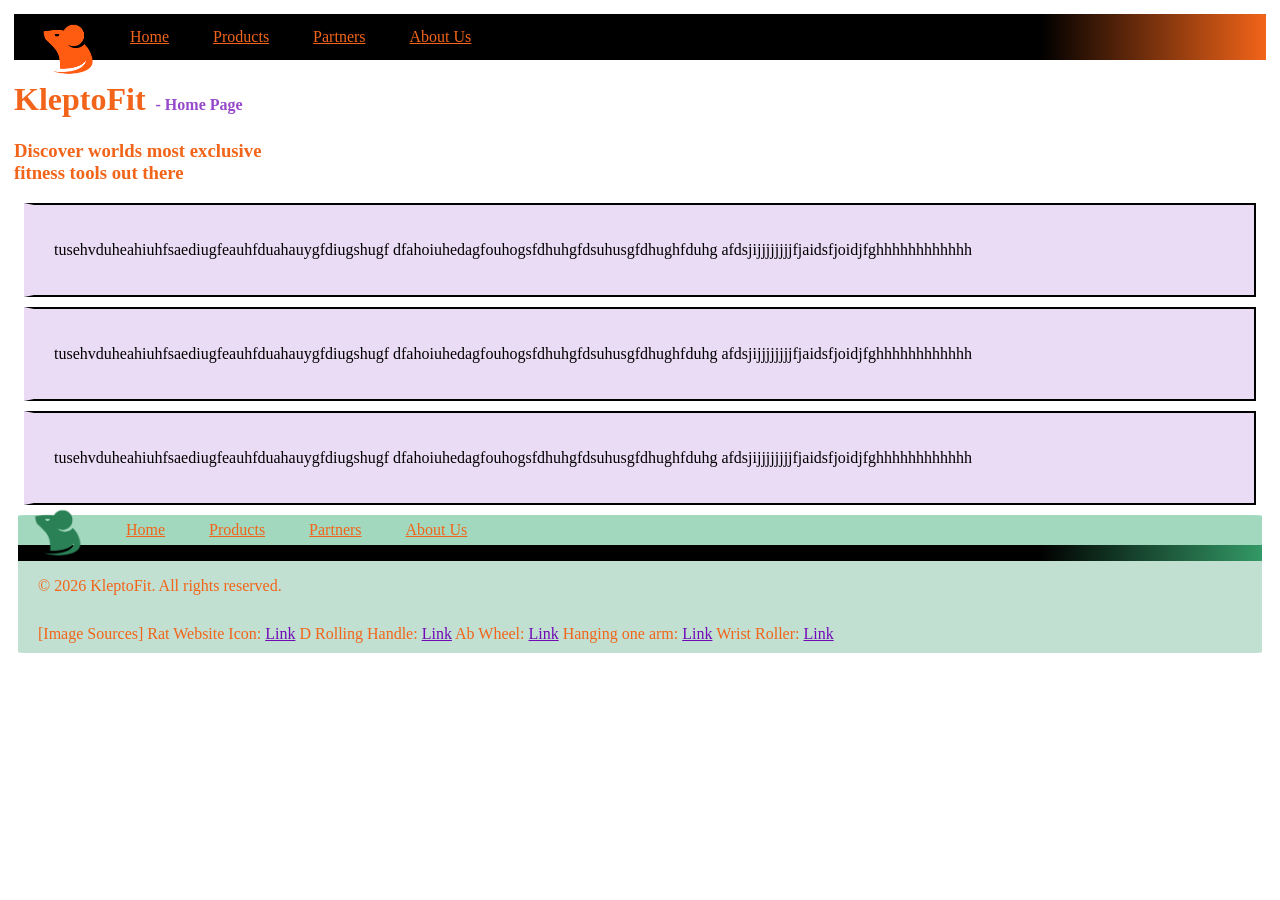
<file: docs/index.html>
<!DOCTYPE html>

<head>
    <meta charset="UTF-8">
    <meta name="viewport" content="width=device-width, initial-scale=1.0">
    <title>Klepto Fitness [Home Page]</title>
    <link rel="icon" href="images/kleptofitnessorangeraticon.png" type="image/x-icon">
    <link rel="stylesheet" href="styles/site.css">
</head>

<header>
    <div class="header-content">
        <nav>
            <ul>
                <li><img src="images/kleptofitnessorangeraticon.png" alt="KleptoFit Logo" width="50" height="50"></li>
                <li><a href="webpages/homepage.html" id="indent">Home</a></li>
                <li><a href="webpages/products.html">Products</a></li>
                <li><a href="webpages/partners.html">Partners</a></li>
                <li><a href="webpages/aboutus.html">About Us</a></li>
            </ul>
        </nav>
    </div>
    <h1>KleptoFit<span>- Home Page</span></h1>
    <h3>Discover worlds most exclusive 
        <br>fitness tools out there</h3>
</header>

<body>
    <section>
        <p>tusehvduheahiuhfsaediugfeauhfduahauygfdiugshugf
            dfahoiuhedagfouhogsfdhuhgfdsuhusgfdhughfduhg
            afdsjijjjjjjjjfjaidsfjoidjfghhhhhhhhhhhh
        </p>
    </section>

    <section>
        <p>tusehvduheahiuhfsaediugfeauhfduahauygfdiugshugf
            dfahoiuhedagfouhogsfdhuhgfdsuhusgfdhughfduhg
            afdsjijjjjjjjjfjaidsfjoidjfghhhhhhhhhhhh
        </p>
    </section>

    <section>
        <p>tusehvduheahiuhfsaediugfeauhfduahauygfdiugshugf
            dfahoiuhedagfouhogsfdhuhgfdsuhusgfdhughfduhg
            afdsjijjjjjjjjfjaidsfjoidjfghhhhhhhhhhhh
        </p>
    </section>
</body>

<footer>
    <nav>
        <ul>
            <li><img src="images/kleptofitnessgreenraticon.png" alt="KleptoFit Logo" width="50" height="50"></li>
            <li><a href="webpages/homepage.html" id="indent">Home</a></li>
            <li><a href="webpages/products.html">Products</a></li>
            <li><a href="webpages/partners.html">Partners</a></li>
            <li><a href="webpages/aboutus.html">About Us</a></li>
        </ul>
    </nav>
    
        <p>&copy; 2026 KleptoFit. All rights reserved.</p>
        <p>[Image Sources]
            Rat Website Icon: <a href="https://stock.adobe.com/ca/search?k=rat+logo&asset_id=283387147" target="rat tab">Link</a>
            D Rolling Handle: <a href="https://godsofgrip.com/products/essential-rolling-handle" target="godofgrip tab">Link</a>
            Ab Wheel: <a href="https://www.decathlon.my/p/ab-wheel-domyos-8576020.html?srsltid=AU7gw4Vs_bWnKByXH_OlOcxMUF1k4XgKOjKY0zgDZ1hMHFaidHPMEbJC" target="ab wheel tab">Link</a>
            Hanging one arm: <a href="https://www.ironmind.com/news/Yves-Gravelle-Destroys-World-Record-for-1-Arm-Rolling-Thunder-Pull-ups/" target="ironmind tab">Link</a>
            Wrist Roller: <a href="https://rogersathletic.com/updates/get-strong-blog/wrist-roller-shape/" target="wrist roller tab">Link</a>
        </p>  
</footer>
</file>
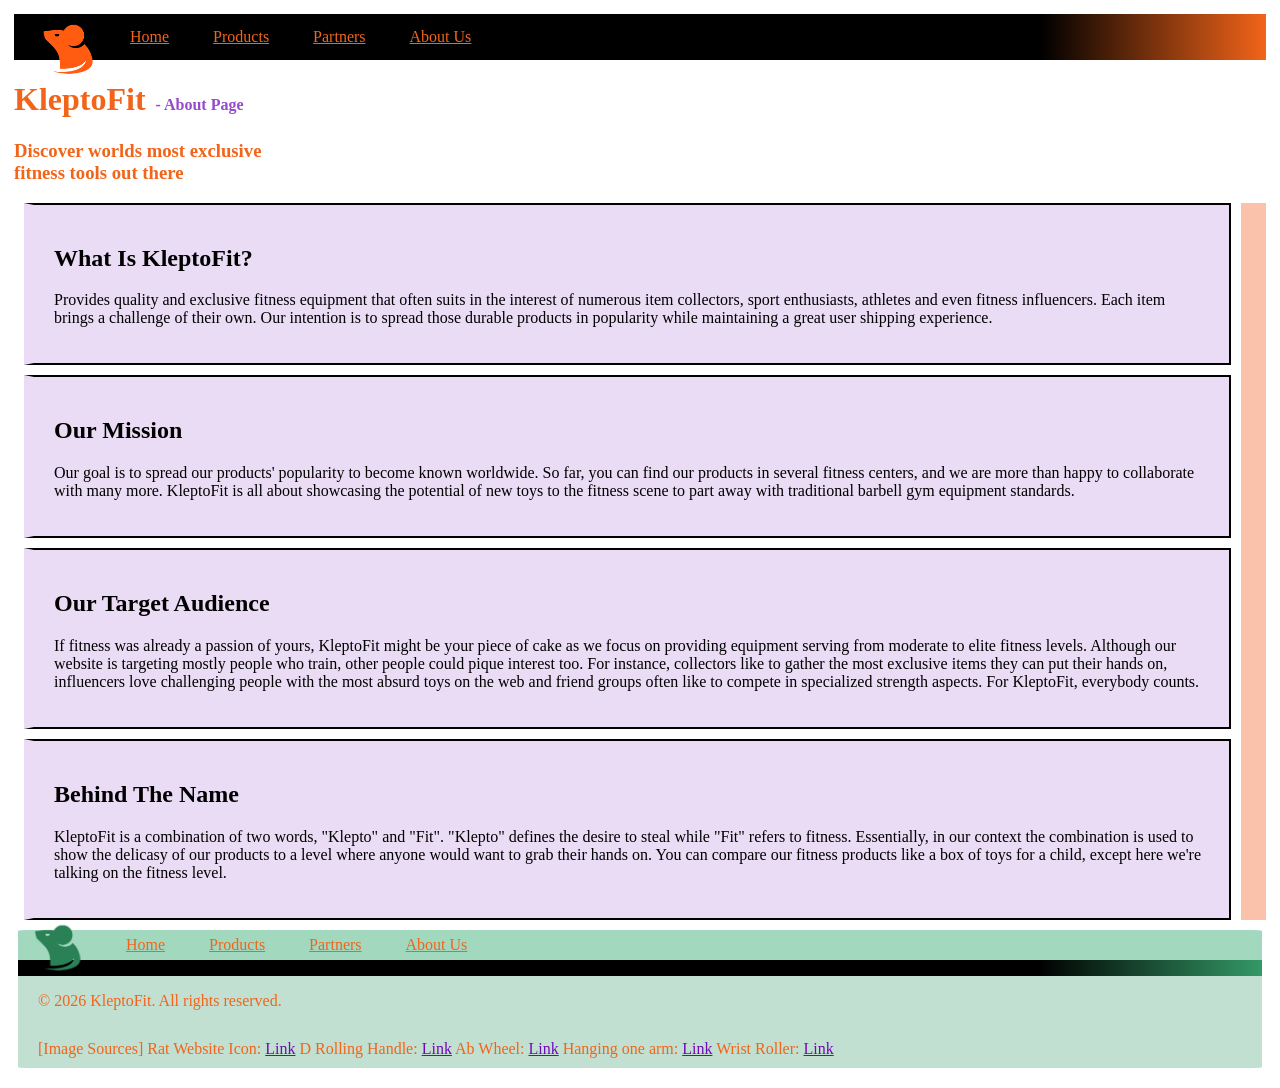
<file: docs/webpages/aboutus.html>
<!DOCTYPE html>

<head>
    <meta charset="UTF-8">
    <meta name="viewport" content="width=device-width, initial-scale=1.0">
    <title>Klepto Fitness [About Page]</title>
    <link rel="icon" href="../images/kleptofitnessorangeraticon.png" type="image/x-icon">
    <link rel="stylesheet" href="../styles/site.css">
</head>

<header>
    <div class="header-content">
        <nav>
            <ul>
                <li><img src="../images/kleptofitnessorangeraticon.png" alt="KleptoFit Logo" width="50" height="50"></li>
                <li><a href="homepage.html" id="indent">Home</a></li>
                <li><a href="products.html">Products</a></li>
                <li><a href="partners.html">Partners</a></li>
                <li><a href="aboutus.html">About Us</a></li>
            </ul>
        </nav>
    </div>
    <h1>KleptoFit<span>- About Page</span></h1>
    <h3>Discover worlds most exclusive 
        <br>fitness tools out there</h3>
</header>

<body>
    <div>
    <section>
        <h2>What Is KleptoFit?</h2>
        <div>
        <p>
            Provides quality and exclusive fitness equipment that often suits in the interest of numerous item 
            collectors, sport enthusiasts, athletes and even fitness influencers. Each item brings a challenge of 
            their own. Our intention is to spread those durable products in popularity while maintaining a great 
            user shipping experience. 
        </p>
        </div>
    </section>
    <section>
        <h2>Our Mission</h2>
        <div>
        <p>
            Our goal is to spread our products' popularity to become known worldwide. So far, you can find our 
            products in several fitness centers, and we are more than happy to collaborate with many more. 
            KleptoFit is all about showcasing the potential of new toys to the fitness scene to part away with 
            traditional barbell gym equipment standards. 
        </p>
        </div>
    </section>
    <section>
        <h2>Our Target Audience</h2>
        <div>
        <p>
            If fitness was already a passion of yours, KleptoFit might be your piece of cake as we focus on 
            providing equipment serving from moderate to elite fitness levels. Although our website is targeting 
            mostly people who train, other people could pique interest too. For instance, collectors like to gather 
            the most exclusive items they can put their hands on, influencers love challenging people with the 
            most absurd toys on the web and friend groups often like to compete in specialized strength 
            aspects. For KleptoFit, everybody counts. 
        </p>
        </div>
    </section>
    <section>
        <h2>Behind The Name</h2>
        <div>
        <p>
            KleptoFit is a combination of two words, "Klepto" and "Fit". "Klepto" defines the desire to steal while "Fit" 
            refers to fitness. Essentially, in our context the combination is used to show the delicasy of our products to
             a level where anyone would want to grab their hands on. You can compare our fitness products like a box of toys 
             for a child, except here we're talking on the fitness level.
        </p>
        </div>
    </section>
    </div>
</body>

<footer>
    <nav>
        <ul>
            <li><img src="../images/kleptofitnessgreenraticon.png" alt="KleptoFit Logo" width="50" height="50"></li>
            <li><a href="homepage.html" id="indent">Home</a></li>
            <li><a href="products.html">Products</a></li>
            <li><a href="partners.html">Partners</a></li>
            <li><a href="aboutus.html">About Us</a></li>
        </ul>
    </nav>
    
        <p>&copy; 2026 KleptoFit. All rights reserved.</p>
        <p>[Image Sources]
            Rat Website Icon: <a href="https://stock.adobe.com/ca/search?k=rat+logo&asset_id=283387147" target="rat tab">Link</a>
            D Rolling Handle: <a href="https://godsofgrip.com/products/essential-rolling-handle" target="godofgrip tab">Link</a>
            Ab Wheel: <a href="https://www.decathlon.my/p/ab-wheel-domyos-8576020.html?srsltid=AU7gw4Vs_bWnKByXH_OlOcxMUF1k4XgKOjKY0zgDZ1hMHFaidHPMEbJC" target="ab wheel tab">Link</a>
            Hanging one arm: <a href="https://www.ironmind.com/news/Yves-Gravelle-Destroys-World-Record-for-1-Arm-Rolling-Thunder-Pull-ups/" target="ironmind tab">Link</a>
            Wrist Roller: <a href="https://rogersathletic.com/updates/get-strong-blog/wrist-roller-shape/" target="wrist roller tab">Link</a>
        </p>  
</footer>
</file>
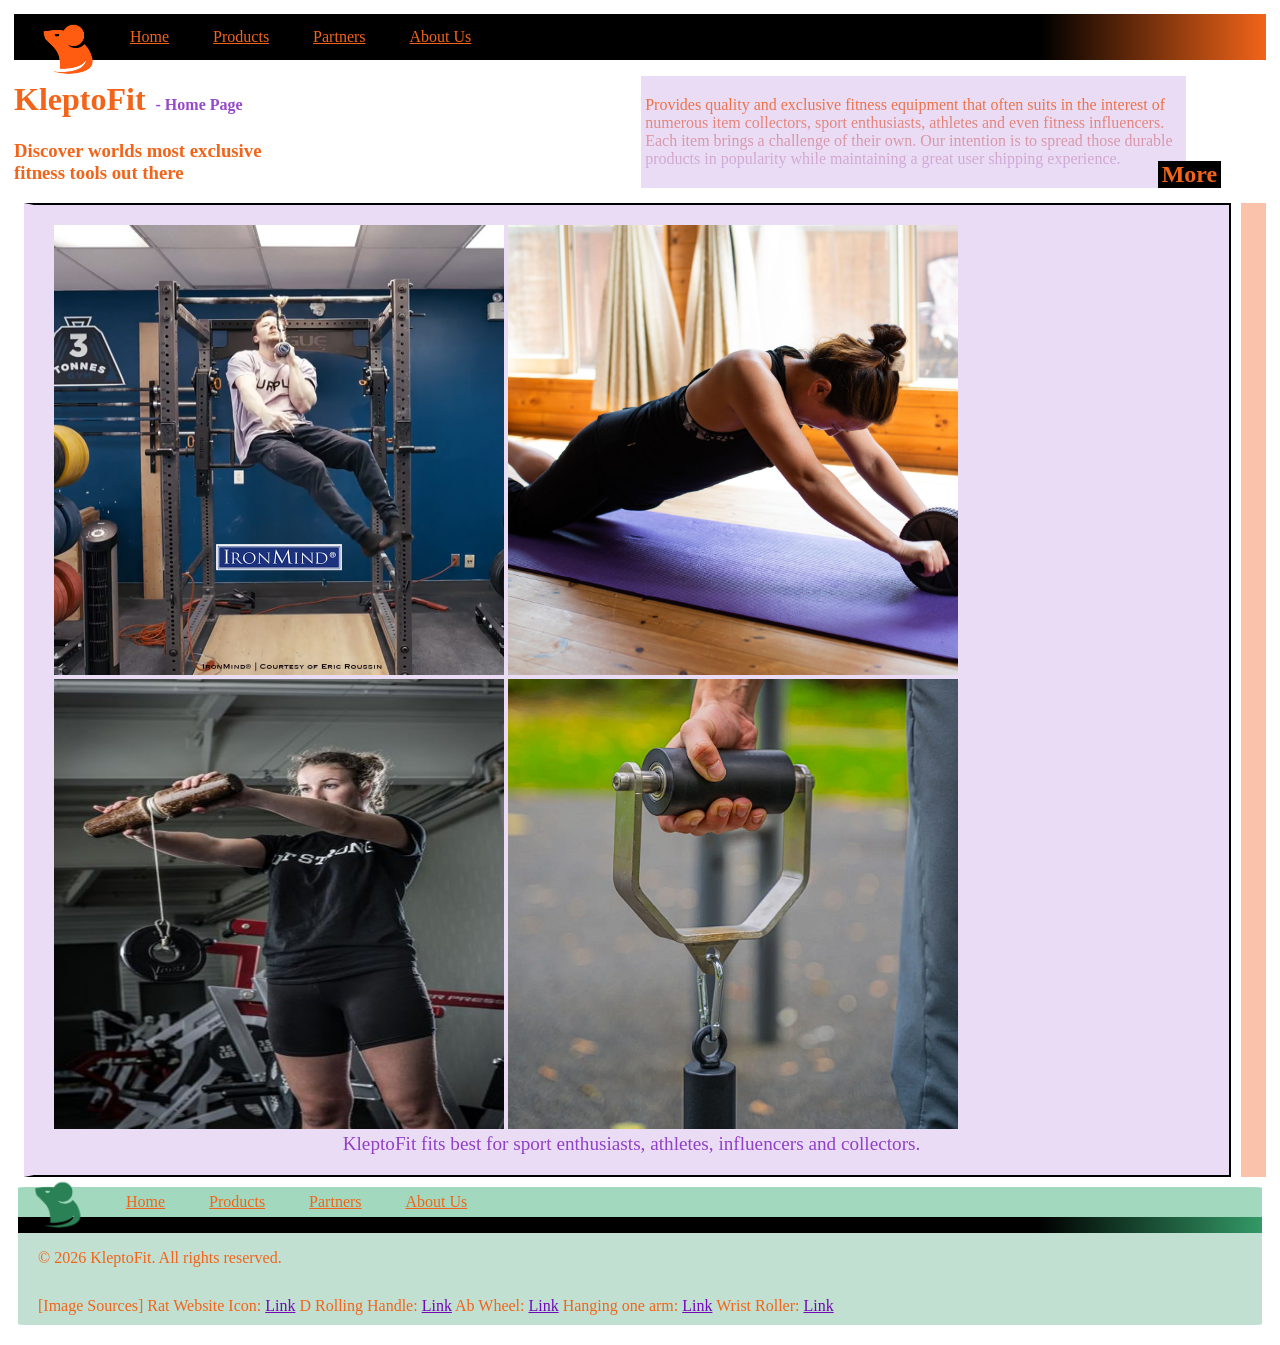
<file: docs/webpages/homepage.html>
<!DOCTYPE html>

<head>
    <meta charset="UTF-8">
    <meta name="viewport" content="width=device-width, initial-scale=1.0">
    <title>Klepto Fitness [Home Page]</title>
    <link rel="icon" href="../images/kleptofitnessorangeraticon.png" type="image/x-icon">
    <link rel="stylesheet" href="../styles/site.css">
</head>

<header>
    <div class="header-content">
        <nav>
            <ul>
                <li><img src="../images/kleptofitnessorangeraticon.png" alt="KleptoFit Logo" width="50" height="50"></li>
                <li><a href="homepage.html" id="indent">Home</a></li>
                <li><a href="products.html">Products</a></li>
                <li><a href="partners.html">Partners</a></li>
                <li><a href="aboutus.html">About Us</a></li>
            </ul>
        </nav>
    </div>
    <h1>KleptoFit<span>- Home Page</span></h1> <div class="previewabout">
        <p>Provides quality and exclusive fitness equipment that often suits in the interest of numerous item 
            collectors, sport enthusiasts, athletes and even fitness influencers. Each item brings a challenge of 
            their own. Our intention is to spread those durable products in popularity while maintaining a great 
            user shipping experience.</p> <h2>More</h2>
    </div>
    <h3>Discover worlds most exclusive 
        <br>fitness tools out there</h3>
</header>

<body>
    <div>
    <section>
        <img src="../images/Yves-Gravelle-World-Record-1-Arm-Pull-ups-Rolling-Thunder.jpg" alt="Yves Gravelle Rolling Thunder OAP" width="450" height="450">
        <img src="../images/Hu2Hogef5PxR6gkRXpPDBc.jpg" alt="Women trains Ab Wheel Rollout" width="450" height="450">
        <img src="../images/power_grip-1.jpg" alt="Women trainsWrist Roller" width="450" height="450">
        <img src="../images/DRollingHandle.png" alt="Hand holding the D Rolling Handle" width="450" height="450">
        <span id="alligncenter">KleptoFit fits best for sport enthusiasts, athletes, influencers and collectors.</span>
    </section>
    </div>
</body>

<footer>
    <nav>
        <ul>
            <li><img src="../images/kleptofitnessgreenraticon.png" alt="KleptoFit Logo" width="50" height="50"></li>
            <li><a href="homepage.html" id="indent">Home</a></li>
            <li><a href="products.html">Products</a></li>
            <li><a href="partners.html">Partners</a></li>
            <li><a href="aboutus.html">About Us</a></li>
        </ul>
    </nav>
    
        <p>&copy; 2026 KleptoFit. All rights reserved.</p>
        <p>[Image Sources]
            Rat Website Icon: <a href="https://stock.adobe.com/ca/search?k=rat+logo&asset_id=283387147" target="rat tab">Link</a>
            D Rolling Handle: <a href="https://godsofgrip.com/products/essential-rolling-handle" target="godofgrip tab">Link</a>
            Ab Wheel: <a href="https://www.decathlon.my/p/ab-wheel-domyos-8576020.html?srsltid=AU7gw4Vs_bWnKByXH_OlOcxMUF1k4XgKOjKY0zgDZ1hMHFaidHPMEbJC" target="ab wheel tab">Link</a>
            Hanging one arm: <a href="https://www.ironmind.com/news/Yves-Gravelle-Destroys-World-Record-for-1-Arm-Rolling-Thunder-Pull-ups/" target="ironmind tab">Link</a>
            Wrist Roller: <a href="https://rogersathletic.com/updates/get-strong-blog/wrist-roller-shape/" target="wrist roller tab">Link</a>
        </p>  
</footer>
</file>
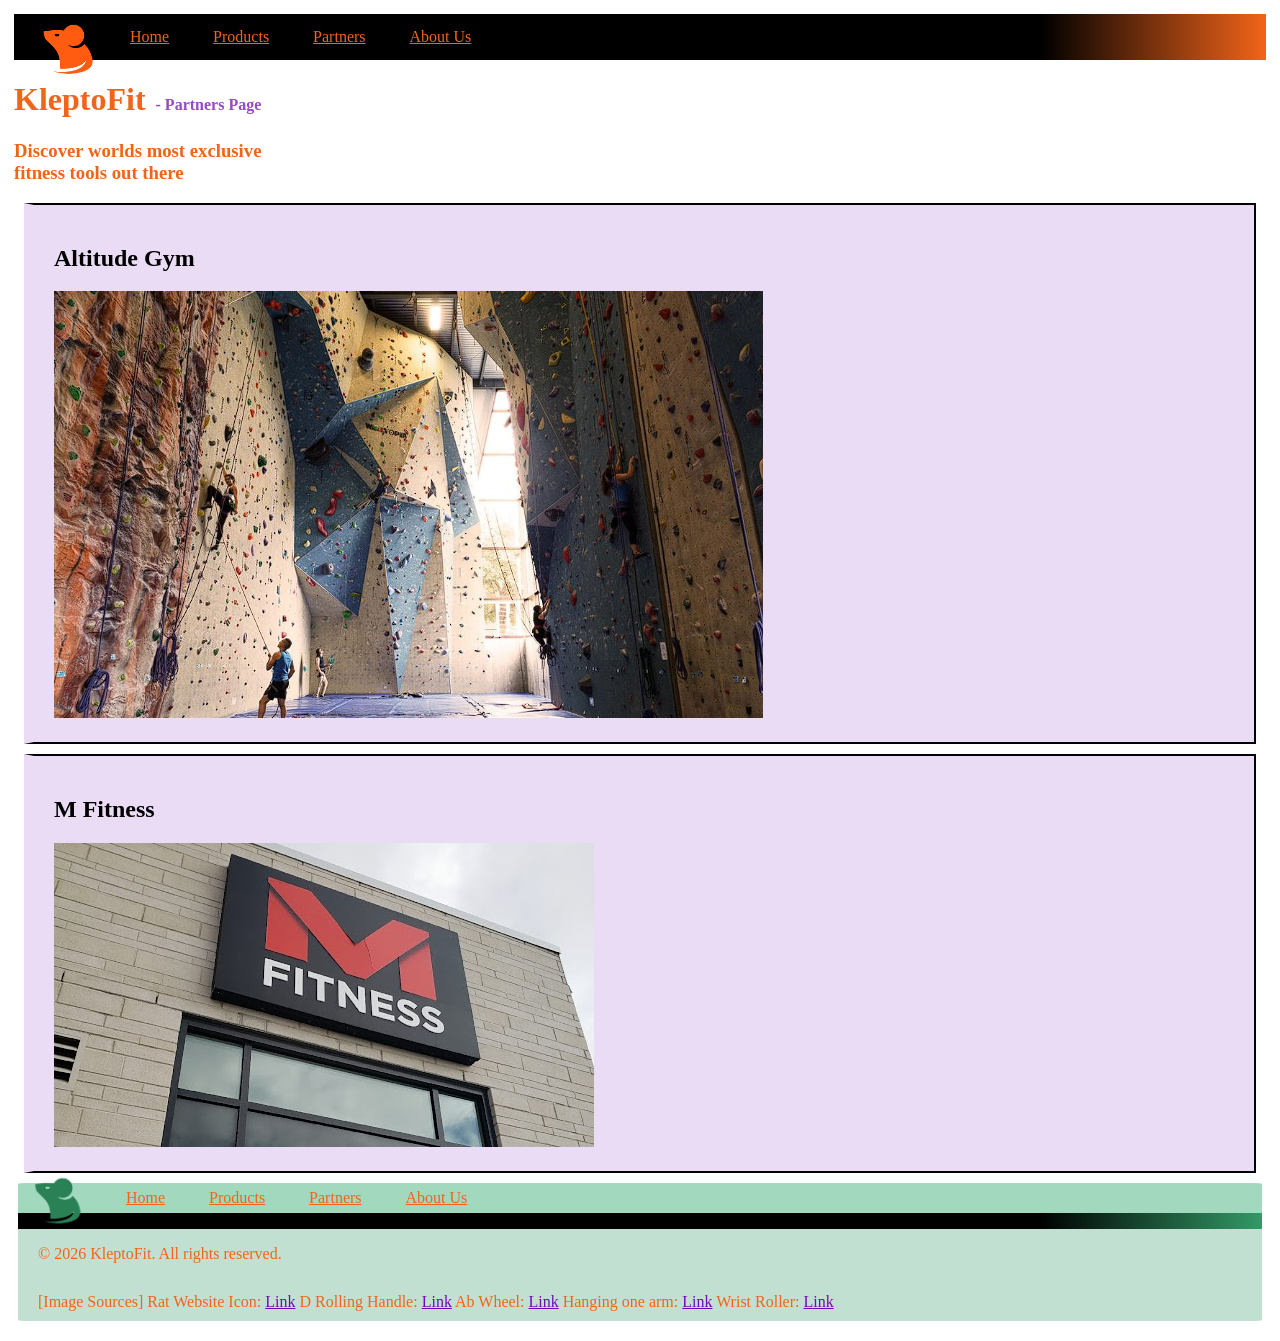
<file: docs/webpages/partners.html>
<!DOCTYPE html>

<head>
    <meta charset="UTF-8">
    <meta name="viewport" content="width=device-width, initial-scale=1.0">
    <title>Klepto Fitness [Partners]</title>
    <link rel="icon" href="../images/kleptofitnessorangeraticon.png" type="image/x-icon">
    <link rel="stylesheet" href="../styles/site.css">
</head>

<header>
    <div class="header-content">
        <nav>
            <ul>
                <li><img src="../images/kleptofitnessorangeraticon.png" alt="KleptoFit Logo" width="50" height="50"></li>
                <li><a href="homepage.html" id="indent">Home</a></li>
                <li><a href="products.html">Products</a></li>
                <li><a href="partners.html">Partners</a></li>
                <li><a href="aboutus.html">About Us</a></li>
            </ul>
        </nav>
    </div>
    <h1>KleptoFit<span>- Partners Page</span></h1>
    <h3>Discover worlds most exclusive 
        <br>fitness tools out there</h3>
</header>

<body>
    <section>
        <h2>Altitude Gym</h2>
        <a href="https://altitudegym.ca/gatineau/services-installations/gym-descalade/" target="altitude gym partner tab"> <img src="../images/altitudegym.png" alt="Altitude Gym" class="hoverimg"></a>
    </section>
    <section>
        <h2>M Fitness</h2>
        <a href="https://ca.fitfit.fitness/en/i/11794-m-fitness-aylmer/" target="m fitness partner tab"> <img src="../images/11794-M-Fitness-Aylmer-2jHcG.jpg" alt="M Fitness" class="hoverimg"></a>
    </section>
</body>

<footer>
    <nav>
        <ul>
            <li><img src="../images/kleptofitnessgreenraticon.png" alt="KleptoFit Logo" width="50" height="50"></li>
            <li><a href="homepage.html" id="indent">Home</a></li>
            <li><a href="products.html">Products</a></li>
            <li><a href="partners.html">Partners</a></li>
            <li><a href="aboutus.html">About Us</a></li>
        </ul>
    </nav>
    
        <p>&copy; 2026 KleptoFit. All rights reserved.</p>
        <p>[Image Sources]
            Rat Website Icon: <a href="https://stock.adobe.com/ca/search?k=rat+logo&asset_id=283387147" target="rat tab">Link</a>
            D Rolling Handle: <a href="https://godsofgrip.com/products/essential-rolling-handle" target="godofgrip tab">Link</a>
            Ab Wheel: <a href="https://www.decathlon.my/p/ab-wheel-domyos-8576020.html?srsltid=AU7gw4Vs_bWnKByXH_OlOcxMUF1k4XgKOjKY0zgDZ1hMHFaidHPMEbJC" target="ab wheel tab">Link</a>
            Hanging one arm: <a href="https://www.ironmind.com/news/Yves-Gravelle-Destroys-World-Record-for-1-Arm-Rolling-Thunder-Pull-ups/" target="ironmind tab">Link</a>
            Wrist Roller: <a href="https://rogersathletic.com/updates/get-strong-blog/wrist-roller-shape/" target="wrist roller tab">Link</a>
        </p>  
</footer>
</file>
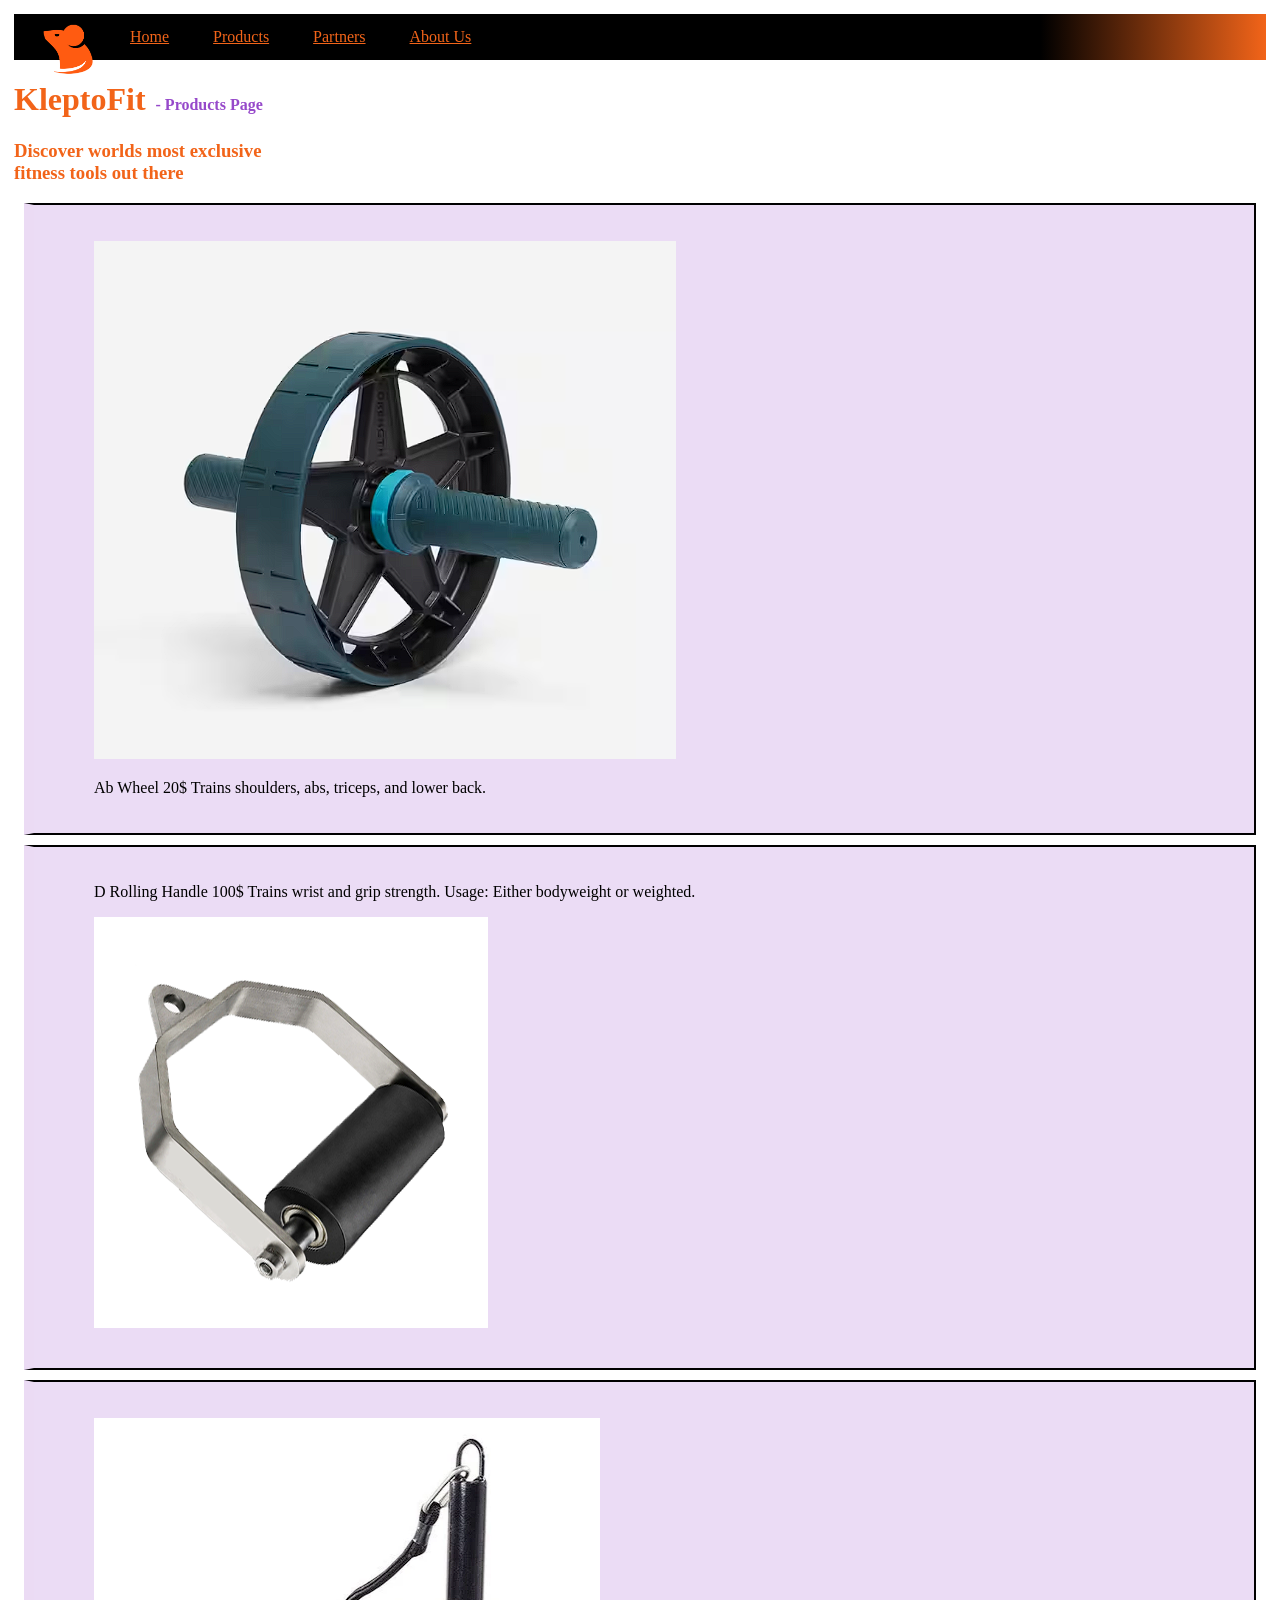
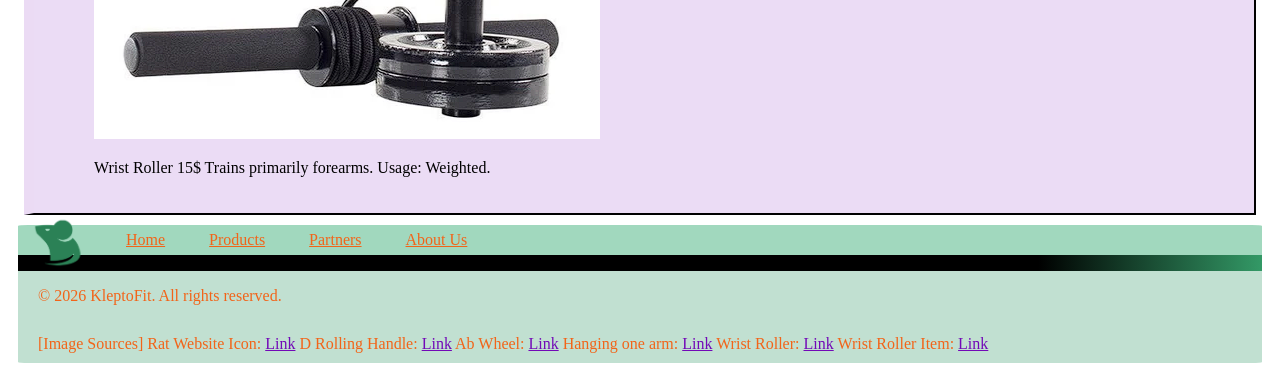
<file: docs/webpages/products.html>
<!DOCTYPE html>

<head>
    <meta charset="UTF-8">
    <meta name="viewport" content="width=device-width, initial-scale=1.0">
    <title>Klepto Fitness [Products]</title>
    <link rel="icon" href="../images/kleptofitnessorangeraticon.png" type="image/x-icon">
    <link rel="stylesheet" href="../styles/site.css">
</head>

<header>
    <div class="header-content">
        <nav>
            <ul>
                <li><img src="../images/kleptofitnessorangeraticon.png" alt="KleptoFit Logo" width="50" height="50"></li>
                <li><a href="homepage.html" id="indent">Home</a></li>
                <li><a href="products.html">Products</a></li>
                <li><a href="partners.html">Partners</a></li>
                <li><a href="aboutus.html">About Us</a></li>
            </ul>
        </nav>
    </div>
    <h1>KleptoFit<span>- Products Page</span></h1>
    <h3>Discover worlds most exclusive 
        <br>fitness tools out there</h3>
</header>

<body>
    <section>
        <div>
            <ul>
                <li>
                    <img src="../images/abwheel.png" alt="Ab Wheel Workout Equipment">
                </li>
                <li>
                    <p>Ab Wheel 20$
                Trains shoulders, abs, triceps, and lower back.</p>
                </li>
            </ul>
        </div>
    </section>
    <section>
        <div>
            <ul>
                <li><p>D Rolling Handle 100$
                Trains wrist and grip strength. Usage: Either bodyweight or weighted.</p>
                </li>
                <li><img src="../images/rollinggriphandle2.png" alt="D Rolling Handle Workout Equipment"></li>
            </ul>
        </div>
    </section>
    <section>
        <div>
            <ul>
                <li>
                <img src="../images/wristroller.png" alt="Wrist Roller Workout Equipment">
            </li>
            <li>
                <p>Wrist Roller 15$
                Trains primarily forearms. Usage: Weighted.</p>
            </li>
        </ul>
        </div>
    </section>
</body>

<footer>
    <nav>
        <ul>
            <li><img src="../images/kleptofitnessgreenraticon.png" alt="KleptoFit Logo" width="50" height="50"></li>
            <li><a href="homepage.html" id="indent">Home</a></li>
            <li><a href="products.html">Products</a></li>
            <li><a href="partners.html">Partners</a></li>
            <li><a href="aboutus.html">About Us</a></li>
        </ul>
    </nav>
    
        <p>&copy; 2026 KleptoFit. All rights reserved.</p>
        <p>[Image Sources]
            Rat Website Icon: <a href="https://stock.adobe.com/ca/search?k=rat+logo&asset_id=283387147" target="rat tab">Link</a>
            D Rolling Handle: <a href="https://godsofgrip.com/products/essential-rolling-handle" target="godofgrip tab">Link</a>
            Ab Wheel: <a href="https://www.decathlon.my/p/ab-wheel-domyos-8576020.html?srsltid=AU7gw4Vs_bWnKByXH_OlOcxMUF1k4XgKOjKY0zgDZ1hMHFaidHPMEbJC" target="ab wheel tab">Link</a>
            Hanging one arm: <a href="https://www.ironmind.com/news/Yves-Gravelle-Destroys-World-Record-for-1-Arm-Rolling-Thunder-Pull-ups/" target="ironmind tab">Link</a>
            Wrist Roller: <a href="https://rogersathletic.com/updates/get-strong-blog/wrist-roller-shape/" target="wrist roller tab">Link</a>
            Wrist Roller Item: <a href="https://fitnessexperience.ca/products/fitway-wrist-roller-copy?srsltid=AU7gw4XpswwgHQZdys2Ke2dzRu5OO21pZwXFwAUexEHB6KwJoO-vKRhc" target="wrist roller tab two">Link</a>
        </p>  
</footer>
</file>
<file: docs/styles/site.css>
header{
    color:#F26419;
    text-decoration:none;
    position: relative;
    nav{
    background: linear-gradient(to right, #000000 82%, #F26419);
    padding: 8px;
    height: 30px;
    position: relative;
    ul{
        position: absolute;
        inset-block-start: -2.4px;
        inset-inline-start: 16px;
        list-style-type: none;
        li{
            display: inline;
            img{
                position: absolute;
                inset-inline-start: 0.75vi;
                inset-block-start: -0.7vi;
                width: 60px;
                height: 60px;
            }
            a{
            text-decoration: underline;
            text-decoration-color: #F26419;
            color:#F26419;
            padding: 20px;
                &:hover{
                text-decoration: underline;
                text-decoration-color: oklch(67.4% 0.191 42.9 / 0.54);
                color:oklch(67.4% 0.191 42.9 / 0.54);
                text-decoration: none;
                }
            }
        }
    }
}
    .previewabout{
        margin-inline-start: 49vi;
        margin-inline-end: 80px;
        margin-block-start: -64px;
        float: inline-end;
        background-color:oklch(44.7% 0.228 304 / 0.14);
        position: absolute;
        p{
            position: relative;
            padding: 4px;
            background: linear-gradient(to top, oklch(44.7% 0.228 304 / 0.24) 2%, #F26419);
            -webkit-background-clip: text;
            background-clip: text;
            color: transparent;
            line-clamp: 4;
            overflow: hidden;
            display: -webkit-box;
            -webkit-line-clamp: 4;
            -webkit-box-orient: vertical;
        }
        h2{
            background-color:  #000;
            position:absolute;
            inset-inline-start: 41.12vi;
            inset-block-start: 45.5px;
            padding-inline: 4px;
            &:hover{
                border: 2px solid #F26419;
            }
        }
    }
}
h1 span{
    font-size: 0.5em;
    margin-inline-start: 10px;
    color:oklch(44.7% 0.228 304 / 0.74);
}
#indent{
    margin-inline-start: 40px;
}
body{
    margin: 14px;
    >div{
        border-inline-end: 25px solid rgba(242 100 45 / 0.4);
        section{
        border: 2px solid #000000;
        background-color:oklch(44.7% 0.228 304 / 0.14);
        border-inline-start: 10px solid rgba(242, 100, 45, 0.4%);
        /*background: linear-gradient(to right, #000000 86%, oklch(44.7% 0.228 304 / 0.14));*/
        /*background: linear-gradient(to right, oklch(44.7% 0.228 304 / 0.14) 92%, #000000);*/
        margin: 10px;
        padding: 20px;
        div{
        /*background: linear-gradient(to right, oklch(44.7% 0.228 304 / 0.14) 86%, oklch(44.7% 0.228 304 / 1.14));*/
            p{
            /*background: linear-gradient(to top, #000000 30%, #F26419);
            -webkit-background-clip: text;
            background-clip: text;
            color: transparent;*/
            }
        }
    }
    }
    section{
        border: 2px solid #000000;
        background-color:oklch(44.7% 0.228 304 / 0.14);
        border-inline-start: 10px solid rgba(242, 100, 45, 0.4%);
        /*background: linear-gradient(to right, #000000 86%, oklch(44.7% 0.228 304 / 0.14));*/
        /*background: linear-gradient(to right, oklch(44.7% 0.228 304 / 0.14) 92%, #000000);*/
        margin: 10px;
        padding: 20px;
        div{
        /*background: linear-gradient(to right, oklch(44.7% 0.228 304 / 0.14) 86%, oklch(44.7% 0.228 304 / 1.14));*/
            p{
            /*background: linear-gradient(to top, #000000 30%, #F26419);
            -webkit-background-clip: text;
            background-clip: text;
            color: transparent;*/
            }
            ul{
                list-style-type: none;
                li{

                }
            }
        }
    }
    &::selection{
        background-color: #F26419;
        color: #000000;
    }
}
#alligncenter{
    display: block;
    text-align: center;
    font-size: 1.2em;
    color:oklch(44.7% 0.228 304 / 0.74);
}
.hoverimg:hover{
    opacity: 0.8;
}
footer{
    background-color:oklch(61.1% 0.122 157.6 / 0.3);
    color: #F26419;
    text-align: left;
    margin: 4px;
    border-block-start: 30px solid oklch(75.128% 0.12848 159.416 / 0.3);
    border-radius: 0.8%;
}
p > a{
    text-decoration-color: #7209B7;
    color:#7209B7;
    &:hover{
    text-decoration-color: oklch(44.7% 0.228 304 / 0.14);
    color:oklch(44.7% 0.228 304 / 0.14);
    }
}
footer{
    nav{
    background: linear-gradient(to right, #000000 82%, #339966);
    padding: 8px;
    position: relative;
    ul{
        position: absolute;
        inset-block-start: -40px;
        list-style-type: none;
        li{
            display: inline;
            img{
                position: absolute;
                inset-inline-start: 0.5vi;
                inset-block-start: -16px;
                width: 55px;
                height: 55px;
            }
            a{
            text-decoration: underline;
            text-decoration-color: #F26419;
            color:#F26419;
            padding: 20px;
                &:hover{
                text-decoration: underline;
                text-decoration-color: oklch(67.4% 0.191 42.9 / 0.54);
                color:oklch(67.4% 0.191 42.9 / 0.54);
                }
            }
        }
    }
}
    p{
    margin-inline: 20px;
    margin-block-end:20px;
    padding-block-end:10px;
    }
    img{
        width:1.9em;
        height:1.9em;
    }
}

@media (max-width: 1730px) {
    .previewabout{
        h2{
            inset-inline-start: 41.12vi;
            inset-block-start: 45.5px;
        }
    }
}

@media (max-width: 1625px) {
    header{
        .previewabout{
        h2{
            position: absolute;
            inset-inline-start: 40.35vi;
            inset-block-start: 65.5px;
        }
    }
    }
}

@media (max-width: 768px) {
    header{
        nav{
            a{
                padding: 1px;
                font-size: 0.65em;
            }
            ul{
            position: absolute;
            inset-block-start: -2.4px;
            inset-inline-start: -15px;
            }
            li{
                padding: 1px;
            }
        }
        .previewabout{
        h2{
            position: absolute;
            inset-inline-start: 10.35vi;
            inset-block-start: 65.5px;
        }
    }
    }
    h1{
        font-size: 0.74em;
        margin-block-start: 50px;
        span{
        font-size: 0.32em;
        margin-inline-start: 0.65vi;
        color:oklch(44.7% 0.228 304 / 0.74);
}
    }
    body{
        margin-inline: 5px;
    }
    section{
        >img{
            width:250px;
            height:250px;
        }
        p{
            >img{
                width:280px;
                height:280px;
            }
        }
        a{
            >img{
                width: 200px;
                height: 200px;
            }
        }
        li{
            >img{
                width:35vi;
                height:35vi;
            }
        }
        border-inline-start: #F26419;
    }
}
</file>
